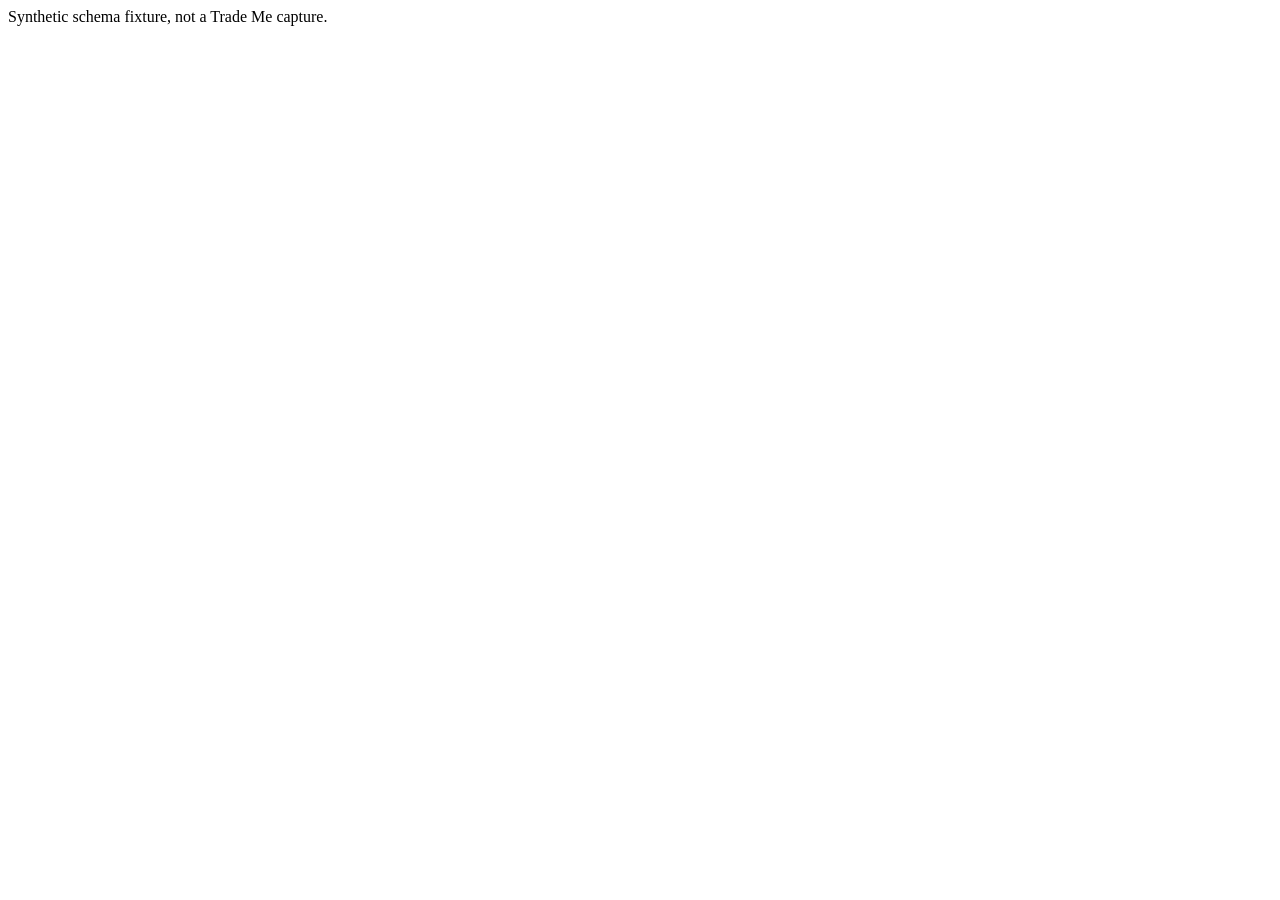
<file: tests/fixtures/structured.html>
<!doctype html><html><head><script type="application/ld+json">
{"@context":"https://schema.org","@type":"Motorcycle","productID":"fixture-650","url":"https://www.trademe.co.nz/a/motors/motorbikes/motorbikes/sports/kawasaki/listing/fixture-650","name":"2021 Kawasaki Ninja 650","brand":{"name":"Kawasaki"},"model":"Ninja 650","vehicleModelDate":"2021","description":"Full-power unrestricted 649 cc twin. Not LAMS.","vehicleEngine":{"engineDisplacement":{"value":649}},"mileageFromOdometer":{"value":8500,"unitCode":"KMT"},"offers":{"@type":"Offer","priceCurrency":"NZD","price":"11995","availability":"https://schema.org/InStock"}}
</script></head><body>Synthetic schema fixture, not a Trade Me capture.</body></html>
</file>
